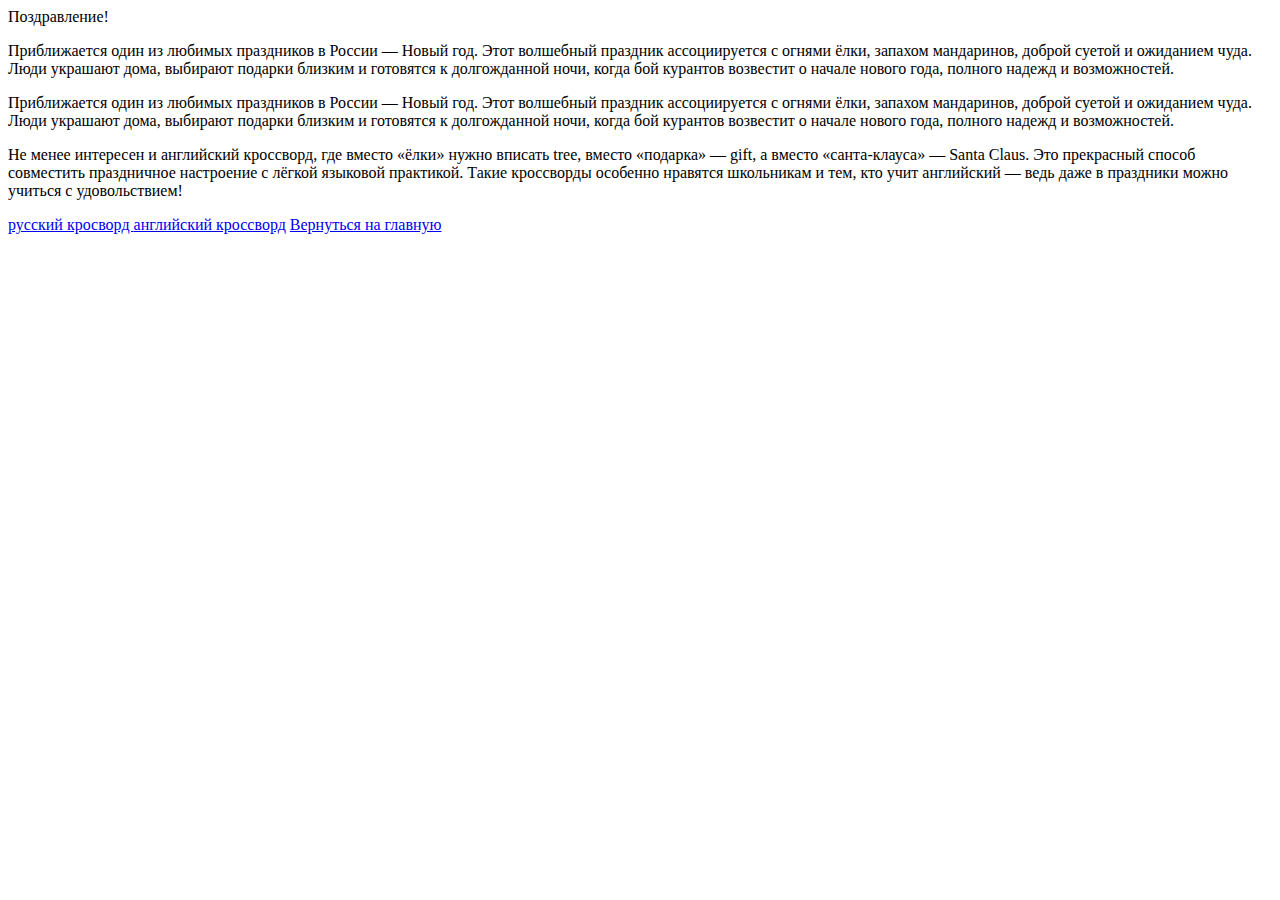
<file: Congratulations2026.html>
<!DOCTYPE html>
<html lang="ru">
<head>
    <meta charset="UTF-8">
    <meta name="viewport" content="width=device-width, initial-scale=1.0">
    <title>Поздравление 2026</title>
    <link type=“text/css” rel=“stylesheet” href=“style.css” />
</head>
    <tiyle>Поздравление!</tiyle>
<body>
<p>Приближается один из любимых праздников в России — Новый год. Этот волшебный праздник ассоциируется с огнями ёлки, запахом мандаринов, доброй суетой и ожиданием чуда. Люди украшают дома, выбирают подарки близким и готовятся к долгожданной ночи, когда бой курантов возвестит о начале нового года, полного надежд и возможностей.</p>
<p>Приближается один из любимых праздников в России — Новый год. Этот волшебный праздник ассоциируется с огнями ёлки, запахом мандаринов, доброй суетой и ожиданием чуда. Люди украшают дома, выбирают подарки близким и готовятся к долгожданной ночи, когда бой курантов возвестит о начале нового года, полного надежд и возможностей.</p>
<p class=”quote”>Не менее интересен и английский кроссворд, где вместо «ёлки» нужно вписать tree, вместо «подарка» — gift, а вместо «санта-клауса» — Santa Claus. Это прекрасный способ совместить праздничное настроение с лёгкой языковой практикой. Такие кроссворды особенно нравятся школьникам и тем, кто учит английский — ведь даже в праздники можно учиться с удовольствием!</p>
<a href="krosswordRU">русский кросворд </a>

    <a href="krosswordEN">английский кроссворд</a>

<a href="index.html">Вернуться на главную</a>
</body>
</html>
</file>
